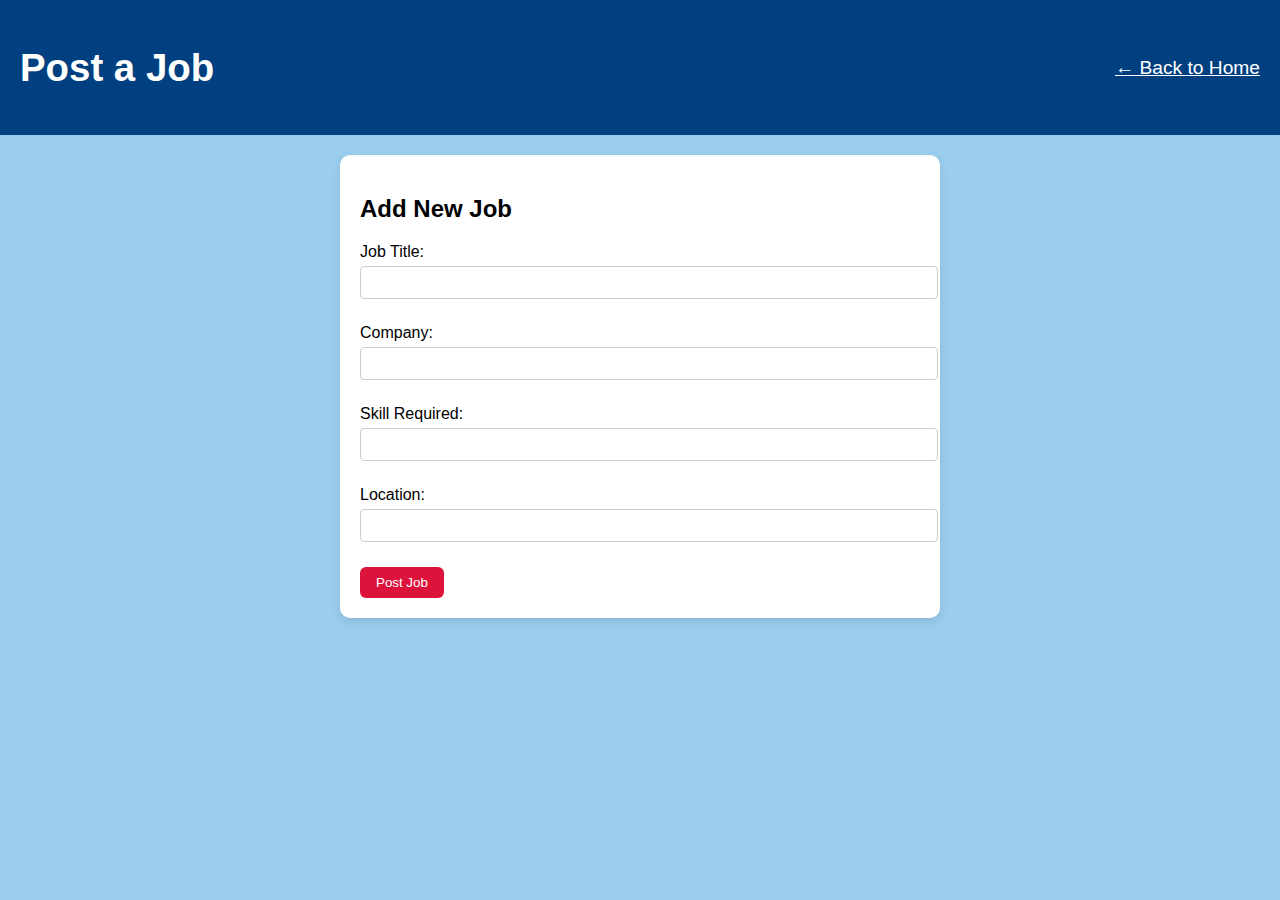
<file: add-job.html>
<!DOCTYPE html>
<html lang="en">
<head>
  <meta charset="UTF-8" />
  <meta name="viewport" content="width=device-width, initial-scale=1.0" />
  <title>Post a Job</title>
  <link rel="stylesheet" href="css/styles.css" />
</head>
<body>
  <nav>
    <h1>Post a Job</h1>
    <a href="index.html" style="color: white;">← Back to Home</a>
  </nav>

  <main style="max-width: 600px; margin: 20px auto;">
    <form id="addJobForm" class="job-card">
      <h2>Add New Job</h2>

      <label for="title">Job Title:</label>
      <input type="text" id="title" required />

      <label for="company">Company:</label>
      <input type="text" id="company" required />

      <label for="skill">Skill Required:</label>
      <input type="text" id="skill" required />

      <label for="location">Location:</label>
      <input type="text" id="location" required />

      <button type="submit">Post Job</button>
    </form>
    <p id="successMsg" style="color: green; text-align: center;"></p>
  </main>

  <script src="js/add-job.js"></script>
</body>
</html>
</file>
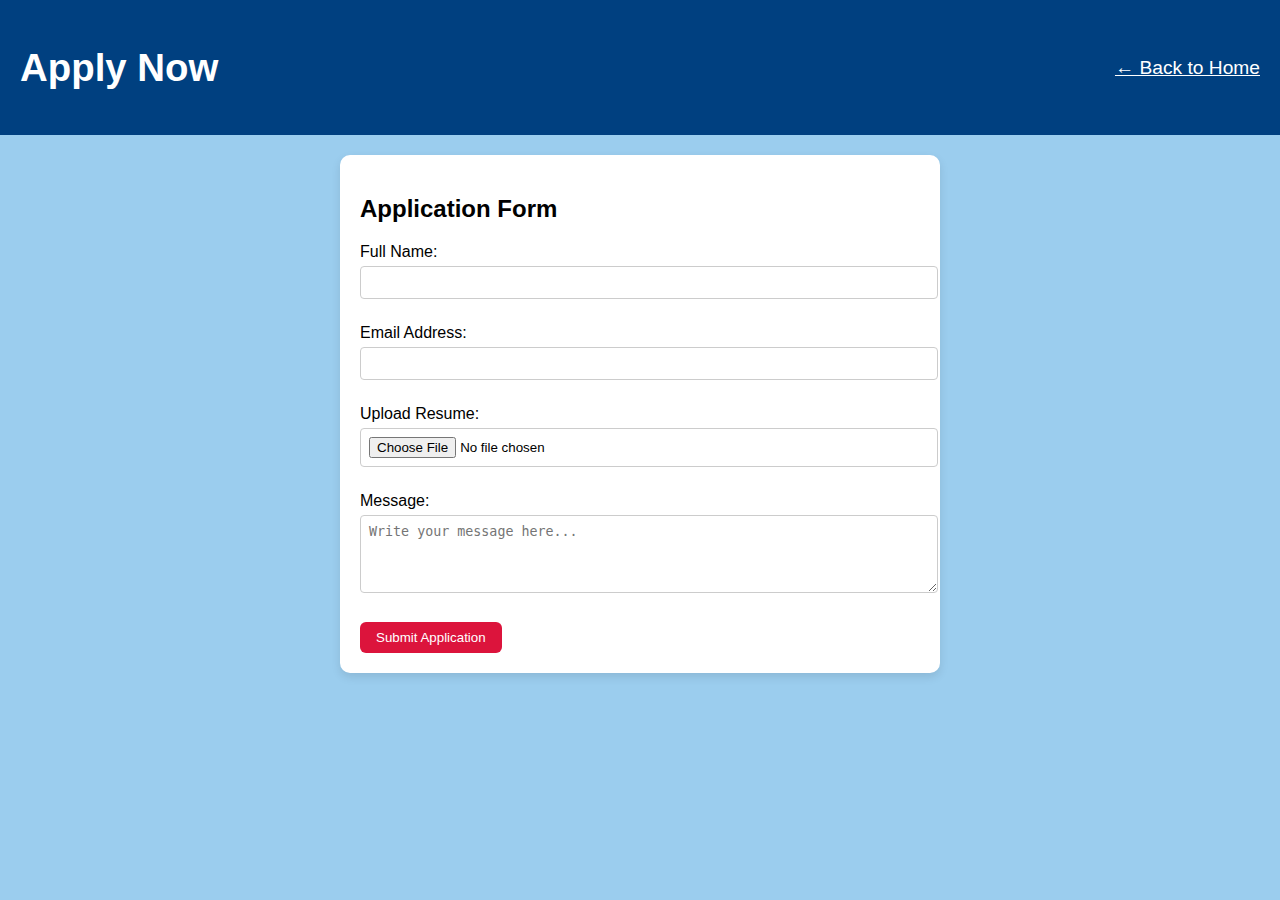
<file: apply.html>
<!DOCTYPE html>
<html lang="en">
<head>
  <meta charset="UTF-8" />
  <meta name="viewport" content="width=device-width, initial-scale=1.0"/>
  <title>Apply for Job</title>
  <link rel="stylesheet" href="css/styles.css" />
</head>
<body>
  <nav>
    <h1>Apply Now</h1>
    <a href="index.html" style="color: white;">← Back to Home</a>
  </nav>

  <main style="max-width: 600px; margin: 20px auto;">
    <form id="applyForm" class="job-card">
      <h2>Application Form</h2>

      <label for="name">Full Name:</label>
      <input type="text" id="name" required />

      <label for="email">Email Address:</label>
      <input type="email" id="email" required />

      <label for="resume">Upload Resume:</label>
      <input type="file" id="resume" accept=".pdf,.doc,.docx" required />

      <label for="message">Message:</label>
      <textarea id="message" rows="4" placeholder="Write your message here..." required></textarea>

      <button type="submit">Submit Application</button>
    </form>
    <p id="successMsg" style="color: green; text-align: center;"></p>
  </main>

  <script>
    const form = document.getElementById("applyForm");
    const successMsg = document.getElementById("successMsg");

    form.addEventListener("submit", function(e) {
      e.preventDefault();

      const name = document.getElementById("name").value.trim();
      const email = document.getElementById("email").value.trim();
      const resume = document.getElementById("resume").files[0];
      const message = document.getElementById("message").value.trim();

      if (!name || !email || !resume || !message) {
        alert("Please fill out all fields.");
        return;
      }

      // Simulate submission
      console.log("Application Submitted:", { name, email, resume, message });

      successMsg.textContent = "✅ Application submitted successfully!";
      form.reset();
    });
  </script>
</body>
</html>
</file>
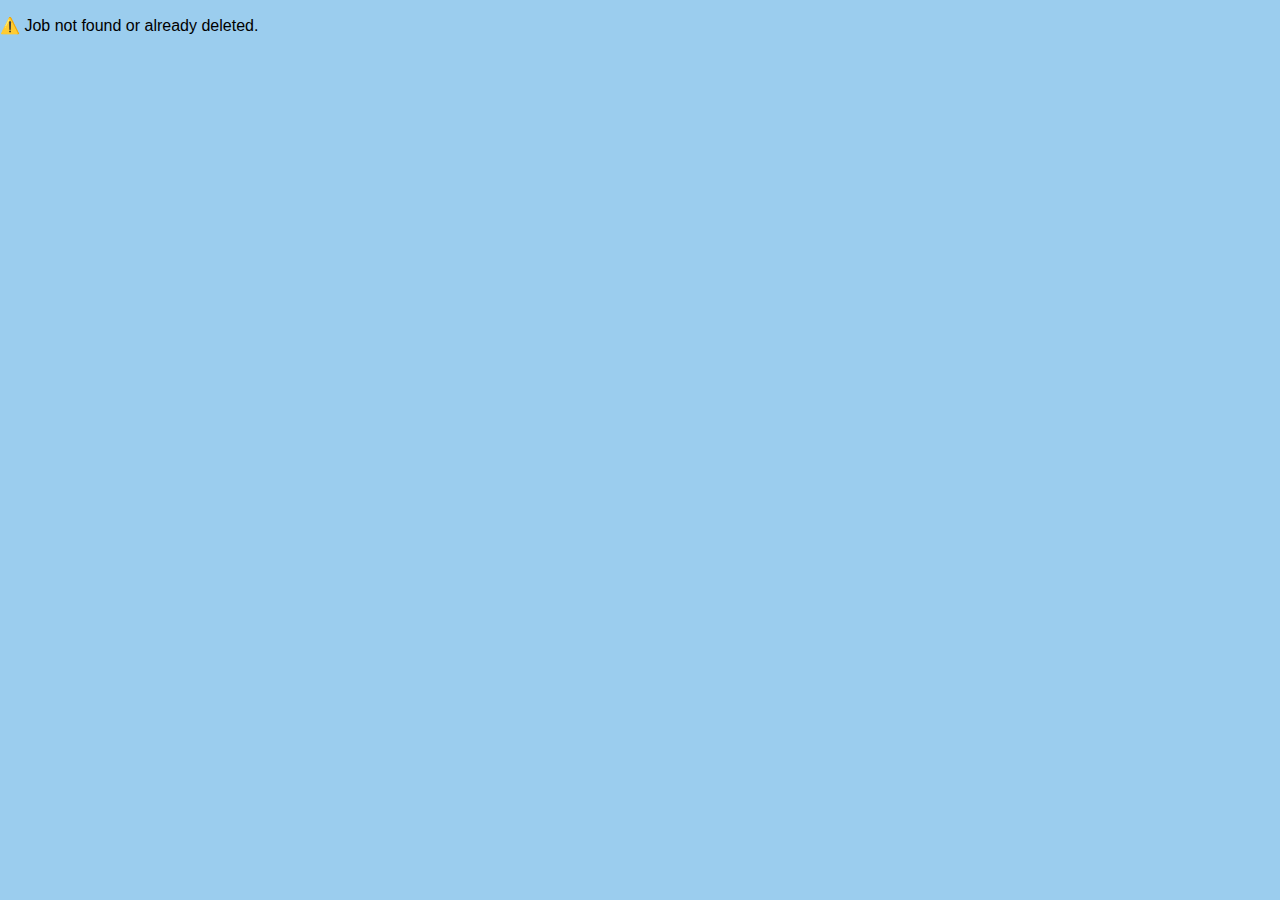
<file: edit-job.html>
<!DOCTYPE html>
<html lang="en">
<head>
  <meta charset="UTF-8" />
  <meta name="viewport" content="width=device-width, initial-scale=1.0"/>
  <title>Edit Job</title>
  <link rel="stylesheet" href="css/styles.css" />
</head>
<body>
  <nav>
    <h1>Edit Job</h1>
    <a href="my-jobs.html" style="color: white;">← Back to My Jobs</a>
  </nav>

  <main style="max-width: 600px; margin: 20px auto;">
    <form id="editJobForm" class="job-card">
      <label for="title">Job Title:</label>
      <input type="text" id="title" required />

      <label for="company">Company:</label>
      <input type="text" id="company" required />

      <label for="skill">Skill Required:</label>
      <input type="text" id="skill" required />

      <label for="location">Location:</label>
      <input type="text" id="location" required />

      <button type="submit">Update Job</button>
    </form>
    <p id="message" style="text-align:center; color:green;"></p>
  </main>

  <script>
    const editId = parseInt(localStorage.getItem("editJobId"));
    const customJobs = JSON.parse(localStorage.getItem("customJobs")) || [];
    const job = customJobs.find(j => j.id === editId);

    if (!job) {
      document.body.innerHTML = "<p>⚠️ Job not found or already deleted.</p>";
    } else {
      // Fill form
      document.getElementById("title").value = job.title;
      document.getElementById("company").value = job.company;
      document.getElementById("skill").value = job.skill;
      document.getElementById("location").value = job.location;

      // Handle form submit
      document.getElementById("editJobForm").addEventListener("submit", function (e) {
        e.preventDefault();

        job.title = document.getElementById("title").value.trim();
        job.company = document.getElementById("company").value.trim();
        job.skill = document.getElementById("skill").value.trim();
        job.location = document.getElementById("location").value.trim();

        const updatedJobs = customJobs.map(j => j.id === editId ? job : j);
        localStorage.setItem("customJobs", JSON.stringify(updatedJobs));
        
        document.getElementById("message").textContent = "✅ Job updated successfully!";
        setTimeout(() => {
          window.location.href = "my-jobs.html";
        }, 1000);
      });
    }
  </script>
</body>
</html>
</file>
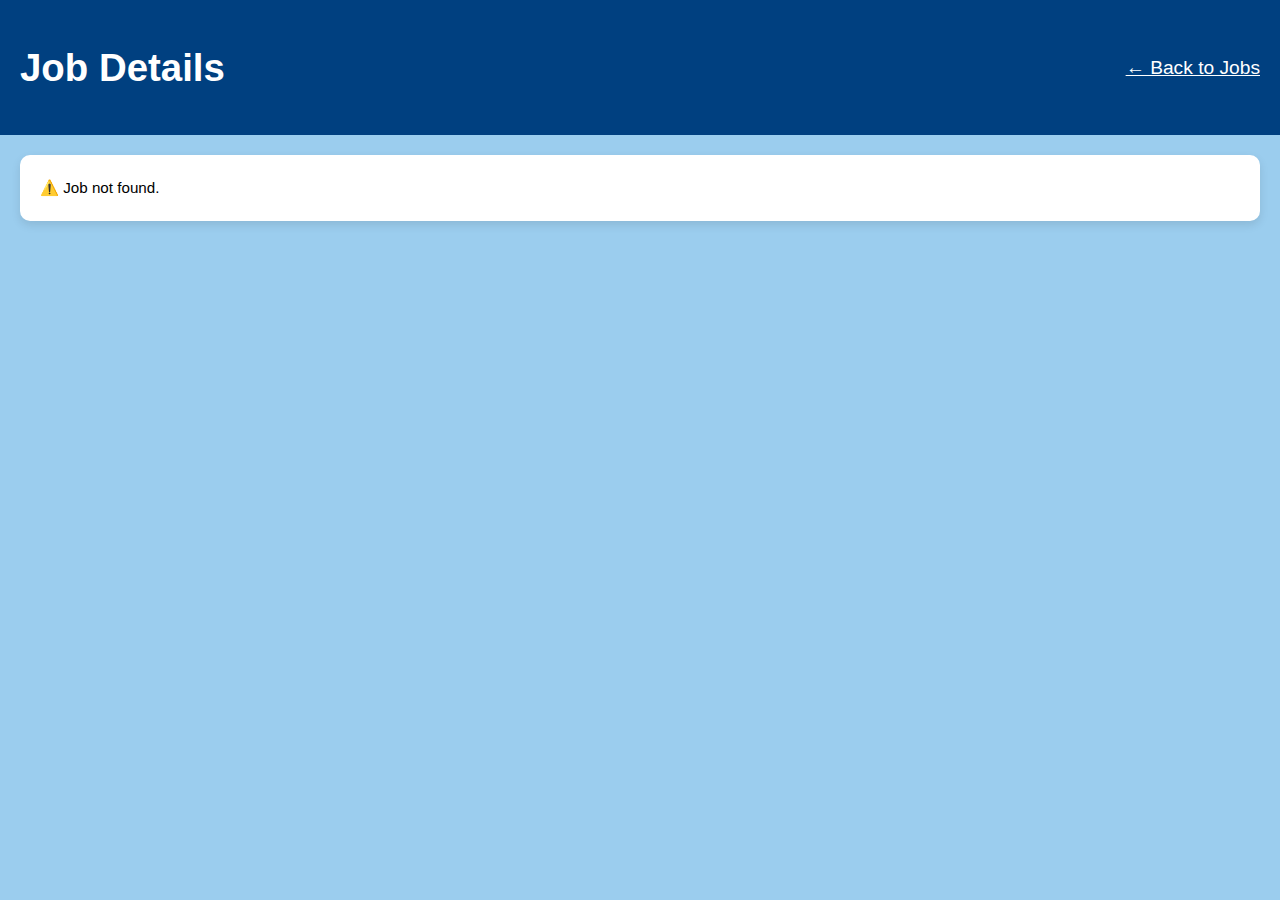
<file: job-details.html>
<!DOCTYPE html>
<html lang="en">
<head>
  <meta charset="UTF-8" />
  <meta name="viewport" content="width=device-width, initial-scale=1.0"/>
  <title>Job Details</title>
  <link rel="stylesheet" href="css/styles.css" />
</head>
<body>
  <nav>
    <h1>Job Details</h1>
    <a href="index.html" style="color: white;">← Back to Jobs</a>
  </nav>

  <main id="jobDetail" class="job-card" style="margin: 20px;">
    <!-- Job details will be inserted here -->
  </main>

  <script src="js/jobs-data.js"></script> <!-- This gives us the default `jobs` array -->
  <script>
    // Helper to get combined jobs
    function getAllJobs() {
      const customJobs = JSON.parse(localStorage.getItem("customJobs")) || [];
      return [...jobs, ...customJobs]; // jobs from jobs-data.js
    }

    const jobId = parseInt(localStorage.getItem("selectedJobId"));
    const allJobs = getAllJobs();

    const job = allJobs.find(j => j.id === jobId);

    const container = document.getElementById("jobDetail");

    if (job) {
      container.innerHTML = `
        <h2>${job.title}</h2>
        <p><strong>Company:</strong> ${job.company}</p>
        <p><strong>Skill:</strong> ${job.skill}</p>
        <p><strong>Location:</strong> ${job.location}</p>
        <p><strong>Description:</strong> Lorem ipsum dolor sit amet, consectetur adipiscing elit.</p>
        <a href="apply.html"><button>Apply Now</button></a>
      `;
    } else {
      container.innerHTML = "<p>⚠️ Job not found.</p>";
    }
  </script>
</body>
</html>
</file>
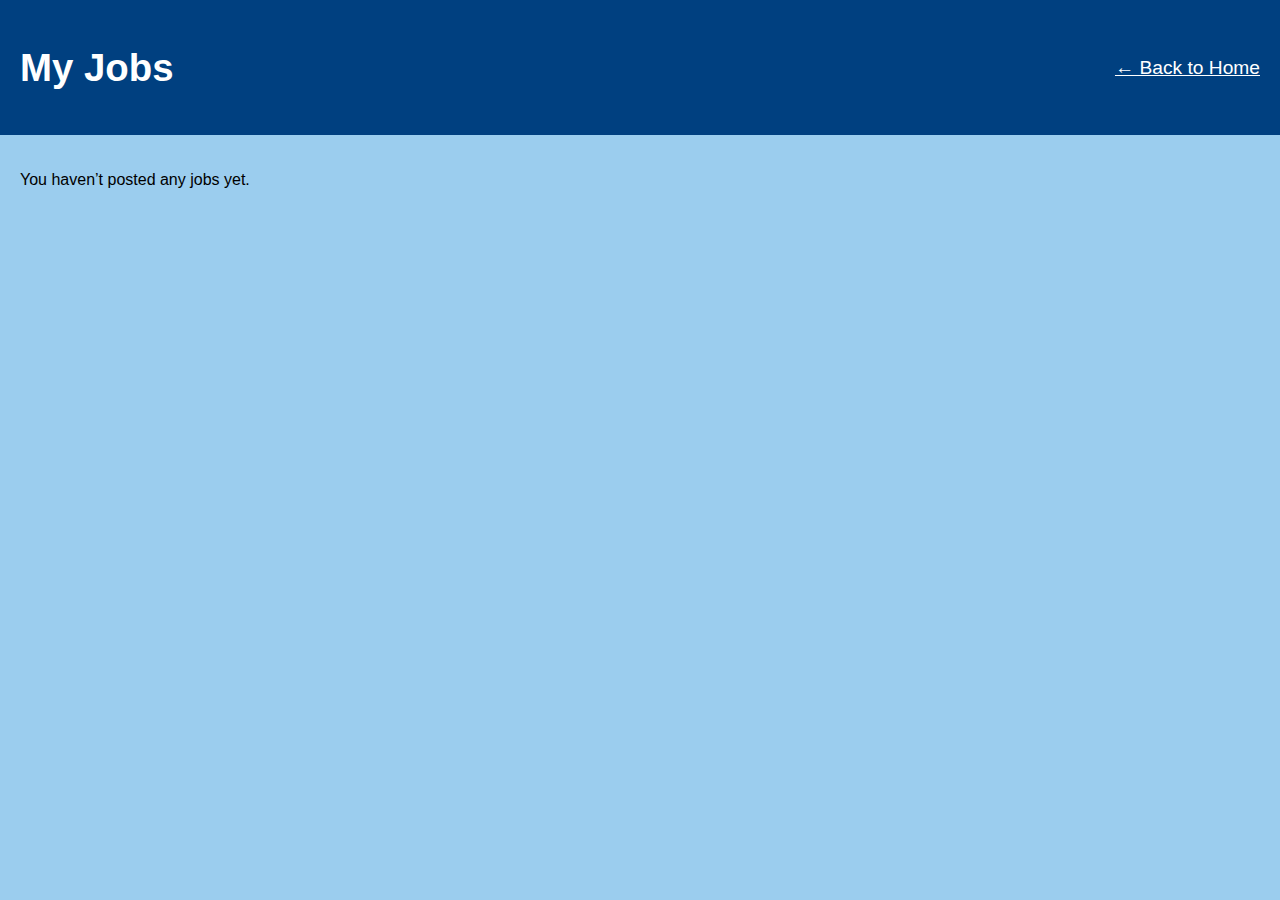
<file: my-jobs.html>
<!DOCTYPE html>
<html lang="en">
<head>
  <meta charset="UTF-8" />
  <meta name="viewport" content="width=device-width, initial-scale=1.0"/>
  <title>My Posted Jobs</title>
  <link rel="stylesheet" href="css/styles.css" />
</head>
<body>
  <nav>
    <h1>My Jobs</h1>
    <a href="index.html" style="color: white;">← Back to Home</a>
  </nav>

  <main id="myJobsList" style="padding: 20px;">
    <!-- User-posted jobs will appear here -->
  </main>

  <script>
    function getCustomJobs() {
      return JSON.parse(localStorage.getItem("customJobs")) || [];
    }

    function saveCustomJobs(jobs) {
      localStorage.setItem("customJobs", JSON.stringify(jobs));
    }

    function renderMyJobs() {
      const container = document.getElementById("myJobsList");
      const jobs = getCustomJobs();
      container.innerHTML = "";

      if (jobs.length === 0) {
        container.innerHTML = "<p>You haven’t posted any jobs yet.</p>";
        return;
      }

      jobs.forEach((job, index) => {
        const jobCard = document.createElement("div");
        jobCard.className = "job-card";
        jobCard.innerHTML = `
          <h3>${job.title}</h3>
          <p><strong>Company:</strong> ${job.company}</p>
          <p><strong>Skill:</strong> ${job.skill}</p>
          <p><strong>Location:</strong> ${job.location}</p>
          <button onclick="editJob(${job.id})">Edit</button>
          <button onclick="deleteJob(${job.id})" style="background-color: crimson;">Delete</button>
        `;
        container.appendChild(jobCard);
      });
    }

    function editJob(id) {
      localStorage.setItem("editJobId", id);
      window.location.href = "edit-job.html";
    }

    function deleteJob(id) {
      const jobs = getCustomJobs().filter(job => job.id !== id);
      saveCustomJobs(jobs);
      renderMyJobs();
    }

    document.addEventListener("DOMContentLoaded", renderMyJobs);
  </script>
</body>
</html>
</file>
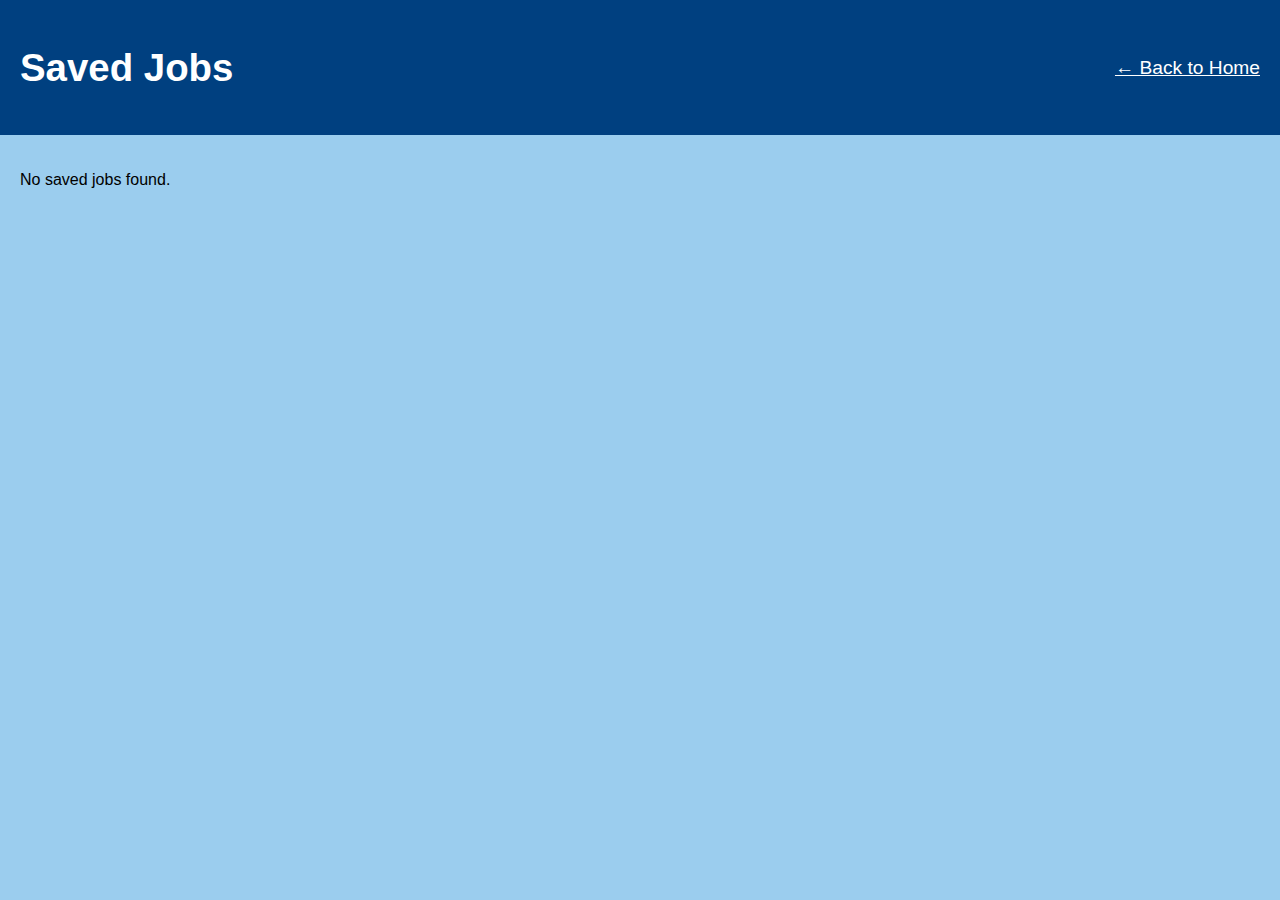
<file: saved.html>
<!DOCTYPE html>
<html lang="en">
<head>
  <meta charset="UTF-8" />
  <meta name="viewport" content="width=device-width, initial-scale=1.0"/>
  <title>Saved Jobs</title>
  <link rel="stylesheet" href="css/styles.css" />
</head>
<body>
  <nav>
    <h1>Saved Jobs</h1>
    <a href="index.html" style="color: white;">← Back to Home</a>
  </nav>

  <main id="savedJobsList" style="padding: 20px;">
    <!-- Saved jobs will appear here -->
  </main>

  <script src="js/jobs-data.js"></script>
  <script>
    const savedJobIds = JSON.parse(localStorage.getItem("savedJobs")) || [];
    const savedJobList = document.getElementById("savedJobsList");
  
    // ✅ Combine default + custom jobs
    function getAllJobs() {
      const customJobs = JSON.parse(localStorage.getItem("customJobs")) || [];
      return [...jobs, ...customJobs]; // jobs comes from jobs-data.js
    }
  
    function removeJob(id) {
      const updated = savedJobIds.filter(jobId => jobId !== id);
      localStorage.setItem("savedJobs", JSON.stringify(updated));
      renderSavedJobs();
    }
  
    function viewJob(id) {
      localStorage.setItem("selectedJobId", id);
      window.location.href = "job-details.html";
    }
  
    function renderSavedJobs() {
      const currentSaved = JSON.parse(localStorage.getItem("savedJobs")) || [];
      savedJobList.innerHTML = "";
  
      const allJobs = getAllJobs(); // ✅ includes default + custom jobs
  
      const matchedJobs = allJobs.filter(job => currentSaved.includes(job.id));
  
      if (matchedJobs.length === 0) {
        savedJobList.innerHTML = "<p>No saved jobs found.</p>";
        return;
      }
  
      matchedJobs.forEach(job => {
        const jobCard = document.createElement("div");
        jobCard.className = "job-card";
        jobCard.innerHTML = `
          <h3>${job.title}</h3>
          <p><strong>Company:</strong> ${job.company}</p>
          <p><strong>Skill:</strong> ${job.skill}</p>
          <p><strong>Location:</strong> ${job.location}</p>
          <button onclick="viewJob(${job.id})">View Details</button>
          <button onclick="removeJob(${job.id})" style="background-color: crimson;">Remove</button>
        `;
        savedJobList.appendChild(jobCard);
      });
    }
  
    document.addEventListener("DOMContentLoaded", renderSavedJobs);
  </script>
  
  
</body>
</html>
</file>
<file: css/styles.css>
body {
  font-family: Arial, sans-serif;
  margin: 0;
  padding: 0;
  background: #9bcdee;
}

nav {
  background-color: #004080;
  color: white;
  padding: 20px 20px; /* Increased padding for height */
  display: flex;
  justify-content: space-between;
  align-items: center;
  font-size: 1.2rem; /* Increased font size */
}

nav input {
  padding: 6px;
  width: 200px;
}

.filters {
  display: flex;
  gap: 10px;
  padding: 10px 20px;
  background-color: #e6e6e6;
}

main#jobList {
  padding: 20px;
  display: grid;
  grid-template-columns: 1fr;
  gap: 15px;
}

form label {
  display: block;
  margin: 10px 0 5px;
}

form input, form textarea, form select {
  width: 100%;
  padding: 8px;
  margin-bottom: 15px;
  border-radius: 4px;
  border: 1px solid #ccc;
}

form button {
  background-color: #004080;
  color: white;
  padding: 10px 20px;
  border: none;
  cursor: pointer;
}

form button:hover {
  background-color: #003366;
}

/* === Job Card Style (cleaned and fixed) === */
.job-card {
  background: white;
  padding: 20px;
  border-radius: 10px;
  box-shadow: 0 4px 10px rgba(0, 0, 0, 0.1);
  transition: transform 0.2s ease, box-shadow 0.2s ease;
  margin-bottom: 20px; /* ✅ Added space between job cards */
}

.job-card:hover {
  transform: translateY(-3px);
  box-shadow: 0 8px 20px rgba(0, 0, 0, 0.15);
}

.job-card h3 {
  margin: 0 0 10px;
  color: #004080;
}

.job-card p {
  margin: 4px 0;
  font-size: 0.95rem;
}

.job-card button {
  margin-top: 10px;
  background-color: #004080;
  color: white;
  border: none;
  padding: 8px 16px;
  border-radius: 6px;
  cursor: pointer;
}

.job-card button:hover {
  background-color: #003366;
}

.nav-btn {
  background-color: white;
  color: #004080;
  padding: 6px 12px;
  text-decoration: none;
  border: 2px solid #004080;
  border-radius: 4px;
  font-weight: bold;
  transition: background-color 0.2s, color 0.2s;
}

.nav-btn:hover {
  background-color: #004080;
  color: white;
}

button {
  margin-right: 10px;
}

button:last-of-type {
  background-color: crimson;
}

button:last-of-type:hover {
  background-color: darkred;
}

.post-job-button {
  background-color: #ffffff;
  color: rgb(50, 30, 164);
  padding: 6px 12px;
  border-radius: 5px;
  text-decoration: none;
  font-weight: bold;
}

.post-job-button:hover {
  background-color: #0056b3;
}

nav img {
  height: 50px;
  width: auto;
}

footer.footer {
  background-color: #004080;
  color: #ffffff;
  padding: 40px 20px 10px;
  font-size: 0.95rem;
}

.footer-container {
  display: flex;
  flex-wrap: wrap;
  justify-content: space-between;
  gap: 30px;
  max-width: 1200px;
  margin: 0 auto;
}

.footer-section {
  flex: 1 1 250px;
}

.footer-logo {
  height: 50px;
  margin-bottom: 10px;
}

.footer-section h3 {
  color: #ffffff;
  margin-bottom: 10px;
}

.footer-section ul {
  list-style: none;
  padding: 0;
}

.footer-section ul li a {
  color: #cccccc;
  text-decoration: none;
}

.footer-section ul li a:hover {
  color: #ffffff;
  text-decoration: underline;
}

.playstore-button img {
  width: 140px;
  margin-top: 10px;
}

.social-icons a img {
  width: 32px;
  height: 32px;
  margin-right: 10px;
  transition: transform 0.2s ease;
}

.social-icons a img:hover {
  transform: scale(1.1);
}

.footer-bottom {
  border-top: 1px solid #ffffff;
  margin-top: 30px;
  padding: 15px 0;
  text-align: center;
  display: flex;
  flex-wrap: wrap;
  justify-content: center;
  align-items: center;
  gap: 15px;
  font-size: 0.9rem;
  color: #aaa;
}

.footer-bottom a {
  color: #aaa;
  text-decoration: none;
}

.footer-bottom a:hover {
  text-decoration: underline;
}
</file>
